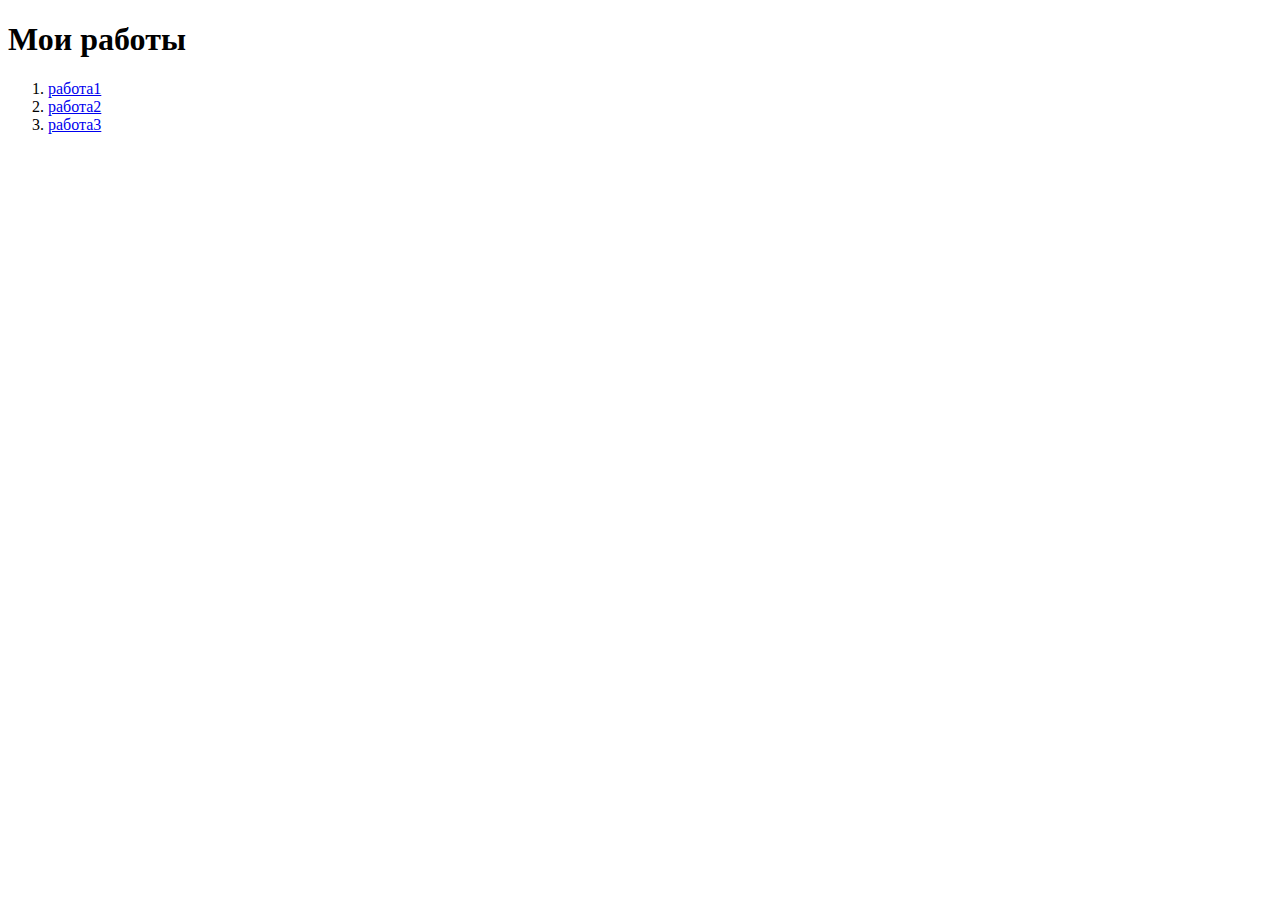
<file: index.html>
<!DOCTYPE html>
<html lang="en">
<head>
    <meta charset="UTF-8">
    <meta name="viewport" content="width=device-width, initial-scale=1.0">
    <meta http-equiv="X-UA-Compatible" content="ie=edge">
    <title>My portfolio</title>
</head>
<body>
    <h1>Мои работы</h1>
    <ol>
        <li><a href="Premium/index.html">работа1</a></li>
        <li><a href="Theyalow/index.html">работа2</a></li>
        <li><a href="Сherry/index.html">работа3</a></li>
    </ol>
</body>
</html>
</file>
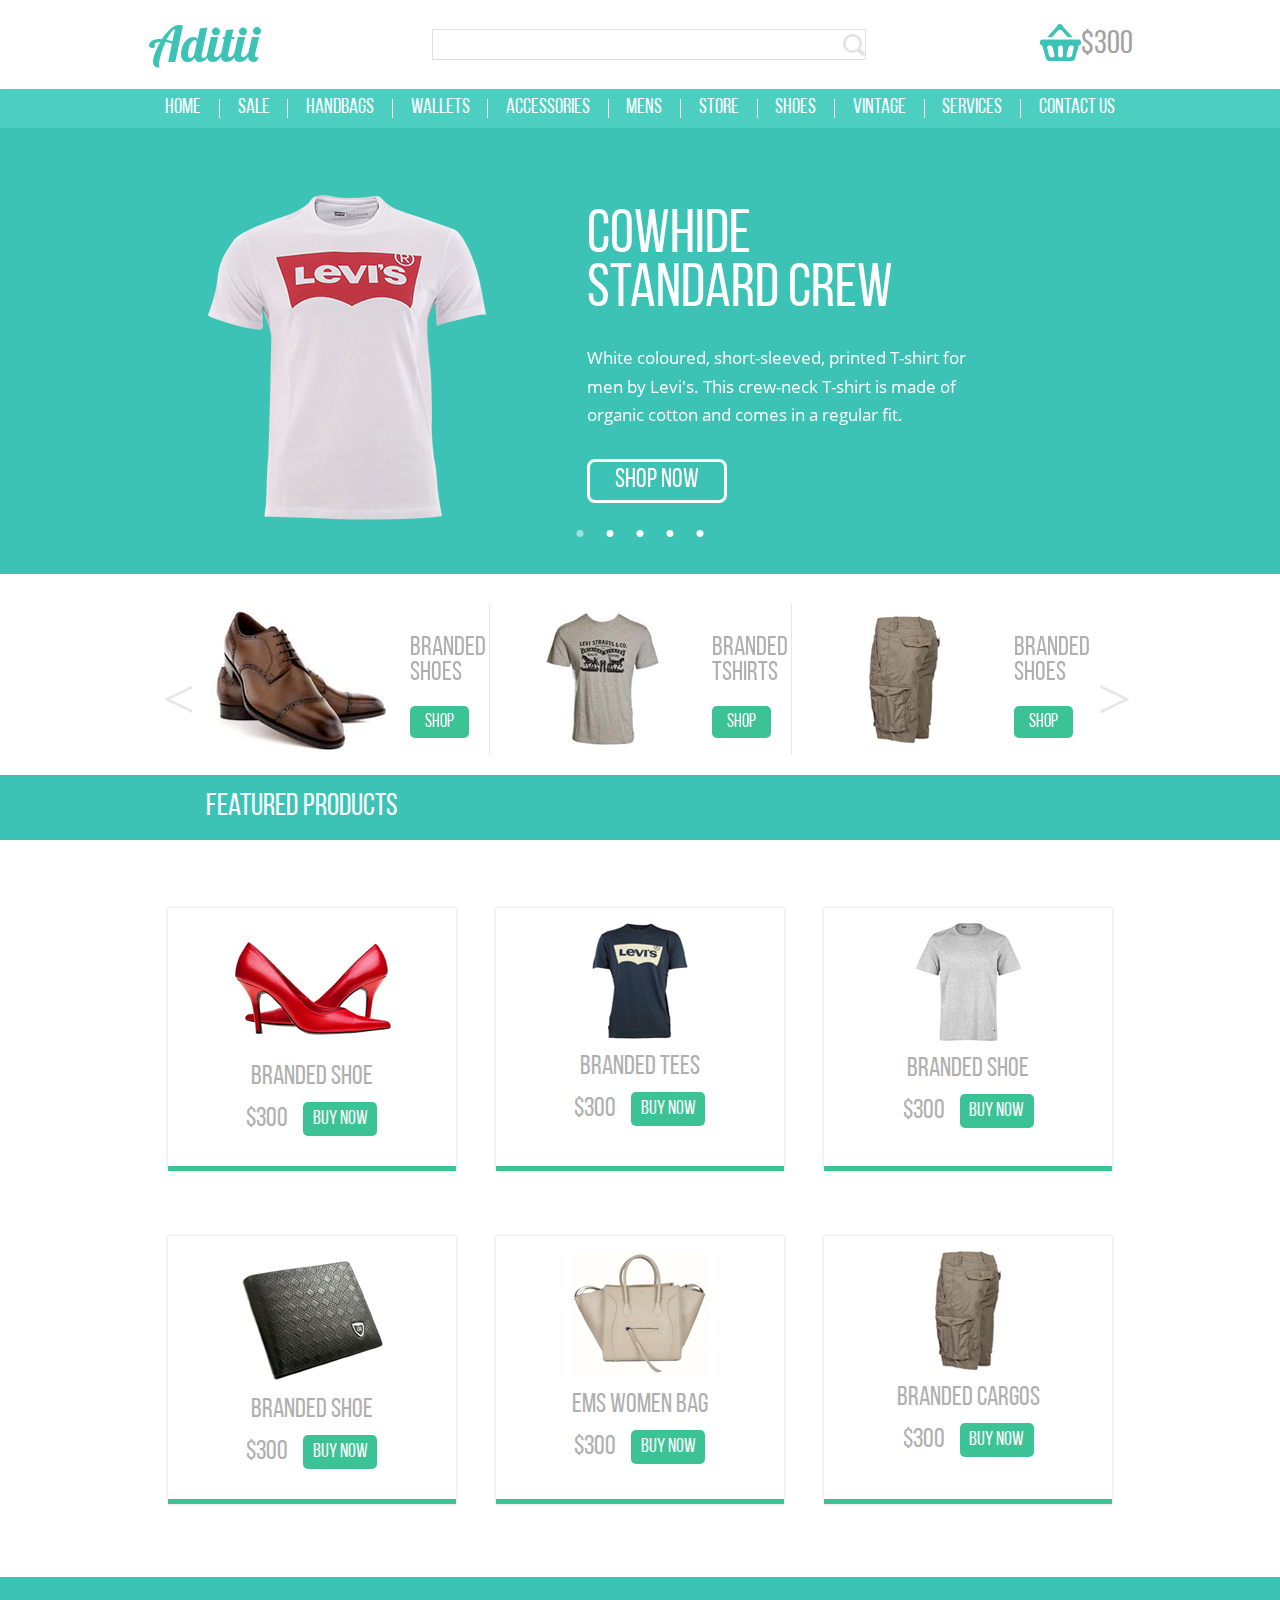
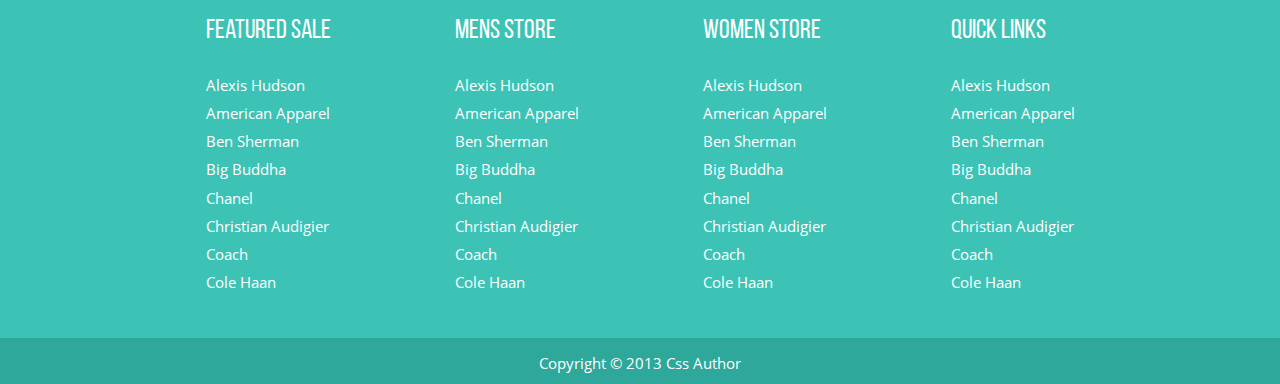
<file: Premium/index.html>
<!DOCTYPE html>
<html lang="en">
<head>
    <meta charset="UTF-8">
    <meta name="viewport" content="width=device-width, initial-scale=1.0">
    <meta http-equiv="X-UA-Compatible" content="ie=edge">
    <title>HW Premium</title>
    <link rel="stylesheet" href="css/slick.css">
    <link rel="stylesheet" href="css/slick-theme.css">
    <link rel="stylesheet" href="css/style.css">
</head>
<body>
    <header class="header-page">
        <div class="container">
            <div class="header-content">

                <div class="logo">
                    <a href="/">
                        Aditii
                    </a>
                </div>

                <div class="form-block">
                    <form>
                        <input type="text">
                        <button>
                            <img src="img/search.png" alt="">
                        </button>
                    </form>
                </div>

                <div class="cart">
                    <div class="cart-img">
                        <img src="img/cart.png" alt="">
                    </div>
                    <div class="cart-price">
                            $300
                    </div>
                </div>

            </div> <!-- header-content -->
        </div>
    </header>
    <div class="container">
        <div class="mob-menu">
            &equiv;
        </div>
    </div>
    <nav class="header-nav">
        <div class="container">
            <ul class="header-menu">
                <!-- li*>a[href=#] -->
                    <li>
                        <a href="#">Home</a>
                    </li>
                    <li>
                        <a href="#">Sale</a>
                    </li>
                    <li>
                        <a href="#">Handbags</a>
                    </li>
                    <li>
                        <a href="#">Wallets</a>
                    </li>
                    <li>
                        <a href="#">Accessories</a>
                    </li>
                    <li>
                        <a href="#">Mens</a>
                    </li>
                    <li>
                        <a href="#">Store</a>
                    </li>
                    <li>
                        <a href="#">Shoes</a>
                    </li>
                    <li>
                        <a href="#">Vintage</a>
                    </li>
                    <li>
                        <a href="#">Services</a>
                    </li>
                    <li>
                        <a href="#">Contact us</a>
                    </li>
            </ul>
        </div>
    </nav>
    <div class="main-slider-wrap">
        <div class="container">
            <div class="main-slider-content">
                <div class="main-slider">
                    <div> <!-- for slider -->
                        <div class="main-slide">
                            <div class="main-slide-img">
                                <img src="img/img1.png" alt="">
                            </div>
                            <div class="main-slide-text">
                                <h1>Cowhide</h1>
                                <h1>Standard Crew</h1>
                                <p>White coloured, short-sleeved, printed T-shirt for men by Levi's. This crew-neck T-shirt is made of organic cotton and comes in a regular fit.</p>
                                <button>Shop now</button>
                            </div>
                        </div>
                    </div> <!-- for slider -->
                    <div> <!-- for slider -->
                        <div class="main-slide">
                            <div class="main-slide-img">
                                <img src="img/img1.png" alt="">
                            </div>
                            <div class="main-slide-text">
                                <h1>Cowhide</h1>
                                <h1>Standard Crew</h1>
                                <p>White coloured, short-sleeved, printed T-shirt for men by Levi's. This crew-neck T-shirt is made of organic cotton and comes in a regular fit.</p>
                                <button>Shop now</button>
                            </div>
                        </div>
                    </div> <!-- for slider -->
                    <div> <!-- for slider -->
                        <div class="main-slide">
                            <div class="main-slide-img">
                                <img src="img/img1.png" alt="">
                            </div>
                            <div class="main-slide-text">
                                <h1>Cowhide</h1>
                                <h1>Standard Crew</h1>
                                <p>White coloured, short-sleeved, printed T-shirt for men by Levi's. This crew-neck T-shirt is made of organic cotton and comes in a regular fit.</p>
                                <button>Shop now</button>
                            </div>
                        </div>
                    </div> <!-- for slider -->
                    <div> <!-- for slider -->
                        <div class="main-slide">
                            <div class="main-slide-img">
                                <img src="img/img1.png" alt="">
                            </div>
                            <div class="main-slide-text">
                                <h1>Cowhide</h1>
                                <h1>Standard Crew</h1>
                                <p>White coloured, short-sleeved, printed T-shirt for men by Levi's. This crew-neck T-shirt is made of organic cotton and comes in a regular fit.</p>
                                <button>Shop now</button>
                            </div>
                        </div>
                    </div> <!-- for slider -->
                    <div> <!-- for slider -->
                        <div class="main-slide">
                            <div class="main-slide-img">
                                <img src="img/img1.png" alt="">
                            </div>
                            <div class="main-slide-text">
                                <h1>Cowhide</h1>
                                <h1>Standard Crew</h1>
                                <p>White coloured, short-sleeved, printed T-shirt for men by Levi's. This crew-neck T-shirt is made of organic cotton and comes in a regular fit.</p>
                                <button>Shop now</button>
                            </div>
                        </div>
                    </div> <!-- for slider -->
                </div> <!-- main-slider -->
            </div>
        </div>
    </div>
    <div class="product-slider-wrap">
        <div class="container">
            <div class="product-slider-content">
                <div class="product-slider">
                    <div> <!-- for slider -->
                        <div class="product-slide-box">
                            <div class="product-slide-box-img">
                                <img src="img/img2.png" alt="">
                            </div>
                            <div class="product-slide-box-text">
                                <p>branded</p>
                                <p>shoes</p>
                                <button>shop</button>
                            </div>
                        </div> <!-- /.product-slide-box -->
                    </div> <!-- for slider -->    
                    <div> <!-- for slider -->        
                        <div class="product-slide-box">
                            <div class="product-slide-box-img">
                                <img src="img/img3.png" alt="">
                            </div>
                            <div class="product-slide-box-text">
                                <p>branded</p>
                                <p>tshirts</p>
                                <button>shop</button>
                            </div>
                        </div> <!-- /.product-slide-box -->
                    </div> <!-- for slider -->
                    <div> <!-- for slider -->
                        <div class="product-slide-box">
                            <div class="product-slide-box-img">
                                <img src="img/img4.png" alt="">
                            </div>
                            <div class="product-slide-box-text">
                                <p>branded</p>
                                <p>shoes</p>
                                <button>shop</button>
                            </div>
                        </div> <!-- /.product-slide-box -->
                    </div> <!-- for slider -->
                    <div> <!-- for slider -->
                        <div class="product-slide-box">
                            <div class="product-slide-box-img">
                                <img src="img/img5.png" alt="">
                            </div>
                            <div class="product-slide-box-text">
                                <p>branded</p>
                                <p>shoe</p>
                                <button>shop</button>
                            </div>
                        </div> <!-- /.product-slide-box -->
                    </div> <!-- for slider -->
                    <div> <!-- for slider -->
                        <div class="product-slide-box">
                            <div class="product-slide-box-img">
                                <img src="img/img6.png" alt="">
                            </div>
                            <div class="product-slide-box-text">
                                <p>branded</p>
                                <p>tees</p>
                                <button>shop</button>
                            </div>
                        </div> <!-- /.product-slide-box -->
                    </div> <!-- for slider -->
                    <div> <!-- for slider -->
                        <div class="product-slide-box">
                            <div class="product-slide-box-img">
                                <img src="img/img7.png" alt="">
                            </div>
                            <div class="product-slide-box-text">
                                <p>branded</p>
                                <p>shoe</p>
                                <button>shop</button>
                            </div>
                        </div> <!-- /.product-slide-box -->
                    </div> <!-- for slider -->
                
                </div> <!-- /.product-slider -->
            </div>
        </div>
    </div>
    <div class="catalog-title">
        <div class="container">
            <h2>featured products</h2>
        </div>
    </div>
    <div class="catalog">
        <div class="container">
            <div class="catalog-content">

                <div class="product-card">
                    <div class="product-card-content">
                        <div class="product-card-img"><img src="img/img5.png" alt=""></div>
                        <div class="product-card-name">branded shoe</div>
                        <div class="product-buy">
                            <div class="product-price">$300</div>
                            <button>buy now</button>
                        </div>
                    </div>
                </div>

                
                <div class="product-card">
                    <div class="product-card-content">
                        <div class="product-card-img"><img src="img/img6.png" alt=""></div>
                        <div class="product-card-name">branded tees</div>
                        <div class="product-buy">
                            <div class="product-price">$300</div>
                            <button>buy now</button>
                        </div>
                    </div>
                </div>

                <div class="product-card">
                    <div class="product-card-content">
                        <div class="product-card-img"><img src="img/img7.png" alt=""></div>
                        <div class="product-card-name">branded shoe</div>
                        <div class="product-buy">
                            <div class="product-price">$300</div>
                            <button>buy now</button>
                        </div>
                    </div>
                </div>

                <div class="product-card">
                    <div class="product-card-content">
                        <div class="product-card-img"><img src="img/img8.png" alt=""></div>
                        <div class="product-card-name">branded shoe</div>
                        <div class="product-buy">
                            <div class="product-price">$300</div>
                            <button>buy now</button>
                        </div>
                    </div>
                </div>

                <div class="product-card">
                    <div class="product-card-content">
                        <div class="product-card-img"><img src="img/img9.png" alt=""></div>
                        <div class="product-card-name">ems women bag</div>
                        <div class="product-buy">
                            <div class="product-price">$300</div>
                            <button>buy now</button>
                        </div>
                    </div>
                </div>

                <div class="product-card">
                    <div class="product-card-content">
                        <div class="product-card-img"><img src="img/img10.png" alt=""></div>
                        <div class="product-card-name">branded cargos</div>
                        <div class="product-buy">
                            <div class="product-price">$300</div>
                            <button>buy now</button>
                        </div>
                    </div>
                </div>



            </div> <!-- /.catalog-content -->
        </div> <!-- /.container -->
    </div> <!-- /.catalog -->
    <footer>
        <div class="footer-main">
            <div class="container">
                <div class="footer-main-content">
                    <div class="footer-list">
                        <div class="footer-list-title">
                            <p>featured sale</p>
                        </div> <!-- /.footer-list-title -->
                        <ul>
                            <li>Alexis Hudson</li>
                            <li>American Apparel</li>
                            <li>Ben Sherman</li>
                            <li>Big Buddha</li>
                            <li>Chanel</li>
                            <li>Christian Audigier</li>
                            <li>Coach</li>
                            <li>Cole Haan</li>
                        </ul>
                    </div> <!-- /.footer-list -->
                    <div class="footer-list">
                        <div class="footer-list-title">
                            <p>mens store</p>
                        </div> <!-- /.footer-list-title -->
                        <ul>
                            <li>Alexis Hudson</li>
                            <li>American Apparel</li>
                            <li>Ben Sherman</li>
                            <li>Big Buddha</li>
                            <li>Chanel</li>
                            <li>Christian Audigier</li>
                            <li>Coach</li>
                            <li>Cole Haan</li>
                        </ul>
                    </div> <!-- /.footer-list -->
                    <div class="footer-list">
                        <div class="footer-list-title">
                            <p>women store</p>
                        </div> <!-- /.footer-list-title -->
                        <ul>
                            <li>Alexis Hudson</li>
                            <li>American Apparel</li>
                            <li>Ben Sherman</li>
                            <li>Big Buddha</li>
                            <li>Chanel</li>
                            <li>Christian Audigier</li>
                            <li>Coach</li>
                            <li>Cole Haan</li>
                        </ul>
                    </div> <!-- /.footer-list -->
                    <div class="footer-list">
                        <div class="footer-list-title">
                            <p>quick links</p>
                        </div> <!-- /.footer-list-title -->
                        <ul>
                            <li>Alexis Hudson</li>
                            <li>American Apparel</li>
                            <li>Ben Sherman</li>
                            <li>Big Buddha</li>
                            <li>Chanel</li>
                            <li>Christian Audigier</li>
                            <li>Coach</li>
                            <li>Cole Haan</li>
                        </ul>
                    </div> <!-- /.footer-list -->
                </div> <!-- /.footer-main-content -->    
            </div> <!-- /.container -->
        </div> <!-- /.footer-main -->
        <div class="footer-bottom">
            <p>Copyright © 2013 Css Author</p>
        </div> <!-- /.footer-bottom -->
        
    </footer>
    <script src="https://ajax.googleapis.com/ajax/libs/jquery/3.4.1/jquery.min.js"></script>
    <script src="js/slick.min.js"></script>
    <script src="js/script.js"></script>
</body>
</html>
</file>
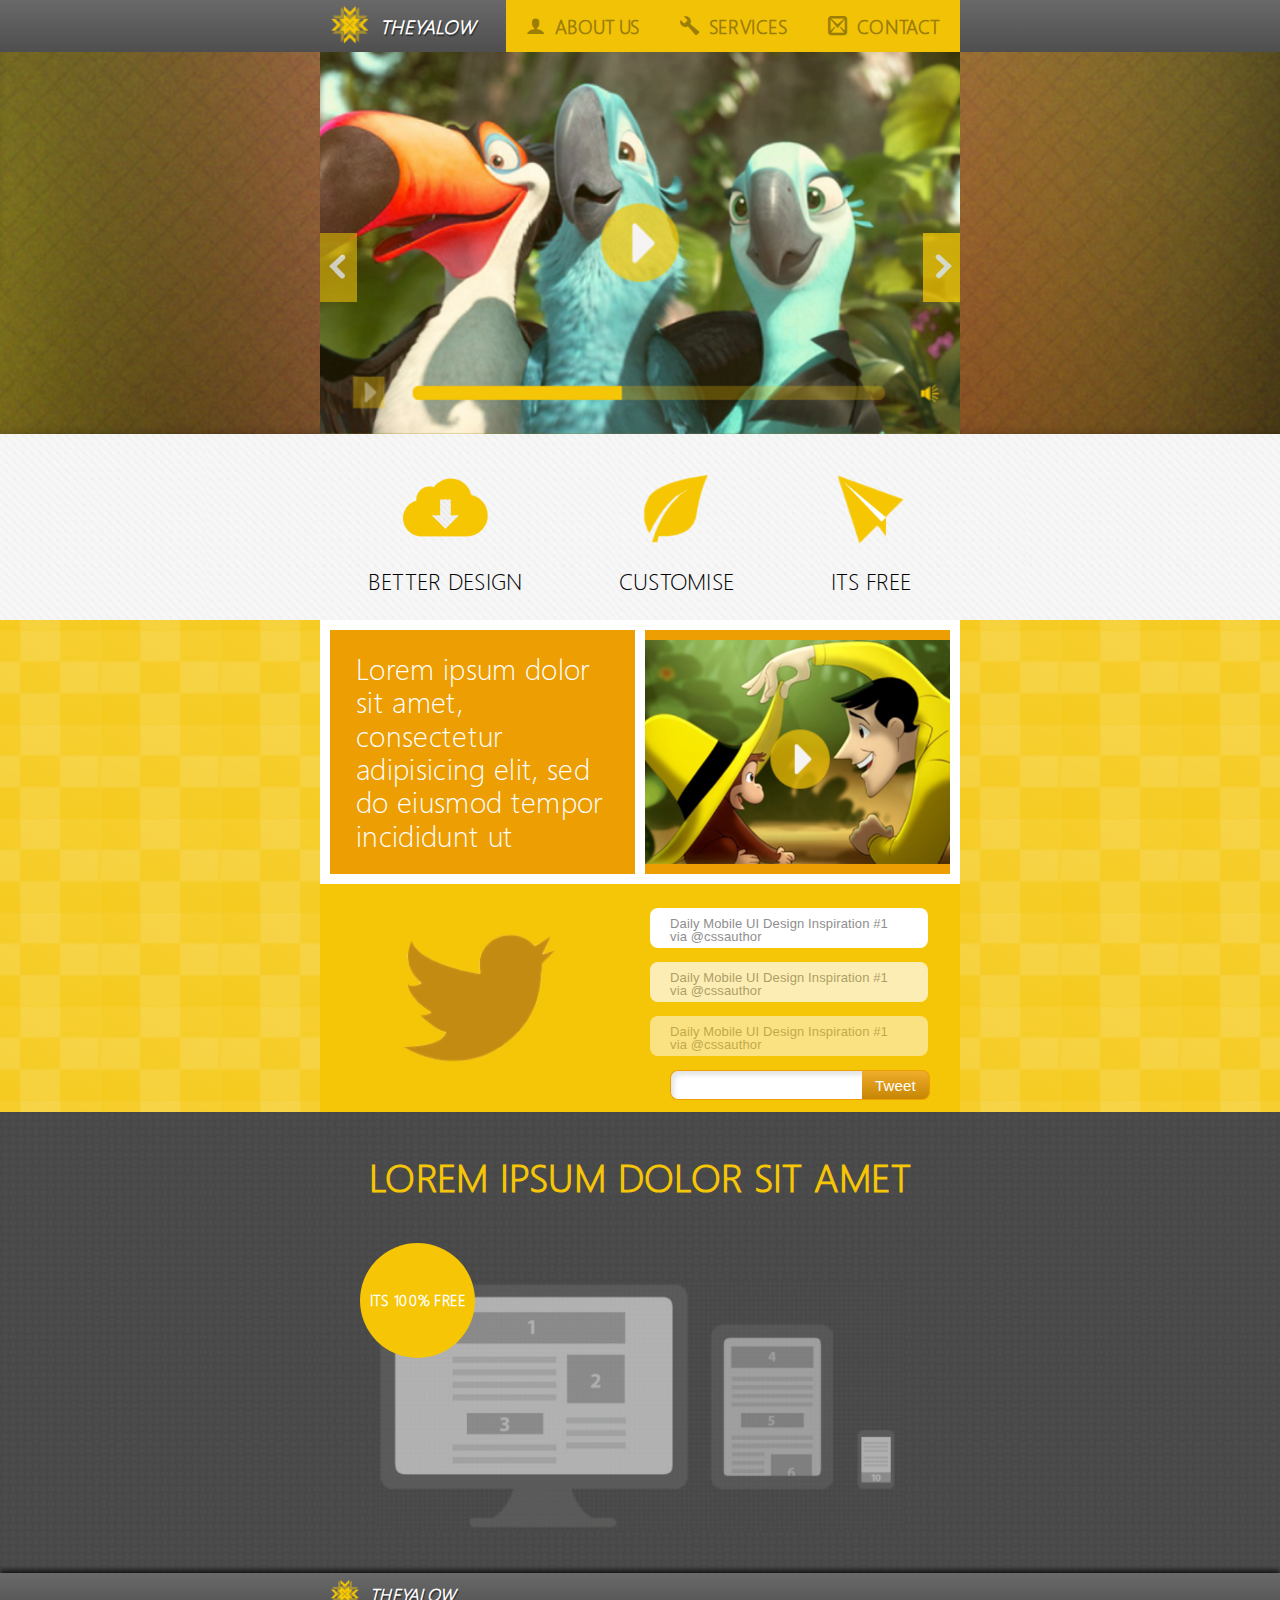
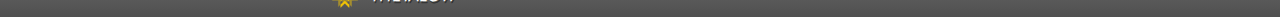
<file: Theyalow/index.html>
<!DOCTYPE html>
<html lang="en">
<head>
    <meta charset="UTF-8">
    <meta name="viewport" content="width=device-width, initial-scale=1.0">
    <meta http-equiv="X-UA-Compatible" content="ie=edge">
    <title>Theyalow</title>
    <link rel="stylesheet" href="css/reset.css">
    <link rel="stylesheet" href="css/slick.css">
    <link rel="stylesheet" href="css/slick-theme.css">
    <link rel="stylesheet" href="css/style-icon.css">
    <link rel="stylesheet" href="css/style.css">
</head>
<body>
    <header>
        <div class="container">
            <div class="logo-nav-box">
                <div class="logo-theyalow">
                    <div class="logo-img">
                        <img class="logo-img1" src="img/logo.png" alt="logo">
                        <img class="logo-img2" src="img/logo.png" alt="logo">
                    </div> <!-- /.logo-img -->
                    <div class="logo-text">
                        theyalow
                    </div> <!-- /.logo-text -->
                </div> <!-- /.logo-theyalow -->
                <nav class="header-nav">
                    <ul class="menu-nav">
                        <li class="icon-user"><span class="navli">about us</span></li>
                        <li class="icon-wrench"><span class="navli">services</span></li>
                        <li class="icon-mail2"><span class="navli">contact</span></li>
                    </ul>
                </nav>
            </div> <!-- /.logo-nav-box -->
        </div> <!-- /.container -->
    </header>
    <main>
        <div class="main-slider-wrap">
            <div class="container">
                <div class="main-slider">
                    <div> <!-- for slider -->
                        <div class="main-slide">
                            <div class="main-slide-img">
                                <img src="img/parrot.png" alt="">
                            </div>
                            <div class="main-slide-text">
                                
                            </div>
                        </div> <!-- main-slide -->
                    </div> <!-- for slider -->
                    <div> <!-- for slider -->
                        <div class="main-slide">
                            <div class="main-slide-img">
                                <img src="img/friends2.png" alt="">
                            </div>
                            <div class="main-slide-text">
                                
                            </div>
                        </div> <!-- main-slide -->
                    </div> <!-- for slider -->
                </div> <!-- /.main-slider -->
            </div> <!-- /.container -->
        </div> <!-- /.main-slider-wrap -->
        <div class="linear">
            <div class="container">
                <div class="linear-box">
                    <div class="linear-block">
                        <div class="linear-img">
                            <img src="img/cloud.png" alt="">
                        </div> <!-- /.linear-img -->
                        <div class="linear-text">
                            better design
                        </div> <!-- /.linear-text -->
                    </div> <!-- /.linear-block -->
                    <div class="linear-block">
                        <div class="linear-img">
                            <img src="img/leaf.png" alt="">
                        </div> <!-- /.linear-img -->
                        <div class="linear-text">
                            customise
                        </div> <!-- /.linear-text -->
                    </div> <!-- /.linear-block -->
                    <div class="linear-block">
                        <div class="linear-img">
                            <img src="img/plane.png" alt="">
                        </div> <!-- /.linear-img -->
                        <div class="linear-text">
                            its free
                        </div> <!-- /.linear-text -->
                    </div> <!-- /.linear-block -->
                </div> <!-- /.linear-box -->
            </div> <!-- /.container -->
        </div> <!-- /.linear -->
        <div class="twitter">
            <div class="container">
                <div class="tw-box">
                    <div class="tw-lorem">
                        Lorem ipsum dolor sit amet, consectetur adipisicing elit, sed do eiusmod tempor incididunt ut
                    </div> <!-- /.tw-lorem -->
                    <div class="tw-video">
                        <img src="img/friends.png" alt="">
                    </div> <!-- /.tw-video -->
                    <div class="tw-twitter">
                        <div class="tw-twitter-img">
                            <img src="img/twitter.png" alt="">
                        </div><!-- /.tw-twitter-img -->
                        <div class="tw-twitter-text">
                            <div class="tw-message1 tw-message">
                                Daily Mobile UI Design Inspiration #1 via @cssauthor
                            </div> <!-- /.tw-message -->
                            <div class="tw-message2 tw-message">
                                Daily Mobile UI Design Inspiration #1 via @cssauthor
                            </div> <!-- /.tw-message -->
                            <div class="tw-message3 tw-message">
                                Daily Mobile UI Design Inspiration #1 via @cssauthor
                            </div> <!-- /.tw-message -->
                            <form class="tw-form" action="">
                                <input class="tw-form-input" type="text"><button class="tw-form-button">Tweet</button>
                            </form>
                        </div> <!-- /.tw-twitter-text -->
                    </div> <!-- /.tw-twitter -->
                </div> <!-- /.tw-box -->
            </div> <!-- /.container -->
        </div> <!-- /.twitter -->
        <div class="monitor">
            <div class="container">
                <div class="monitor-box">
                    <div class="monitor-text">
                        lorem ipsum dolor sit amet
                    </div> <!-- /.monitor-text -->
                    <div class="monitor-img">
                        <div class="round-img">
                            its 100% free
                        </div> <!-- /.round-img -->
                        <img src="img/devices.png" alt="">
                    </div> <!-- /.monitor-img -->
                </div> <!-- /.monitor-box -->
            </div> <!-- /.container -->
        </div> <!-- /.monitor -->
    </main>
    <footer>
        <div class="container">
            <div class="footer-logo-theyalow">
                <div class="footer-logo-img">
                    <img class="footer-logo-img1" src="img/logo.png" alt="logo">
                    <img class="footer-logo-img2" src="img/logo.png" alt="logo">
                </div> <!-- /.footer-logo-img -->
                <div class="footer-logo-text">
                        theyalow
                </div> <!-- /.footer-logo-text -->
            </div> <!-- /.footer-logo-theyalow -->
        </div> <!-- /.container -->
    </footer>
    <script src="https://ajax.googleapis.com/ajax/libs/jquery/3.4.1/jquery.min.js"></script>
    <script src="js/slick.min.js"></script>
    <script src="js/script.js"></script>
</body>
</html>
</file>
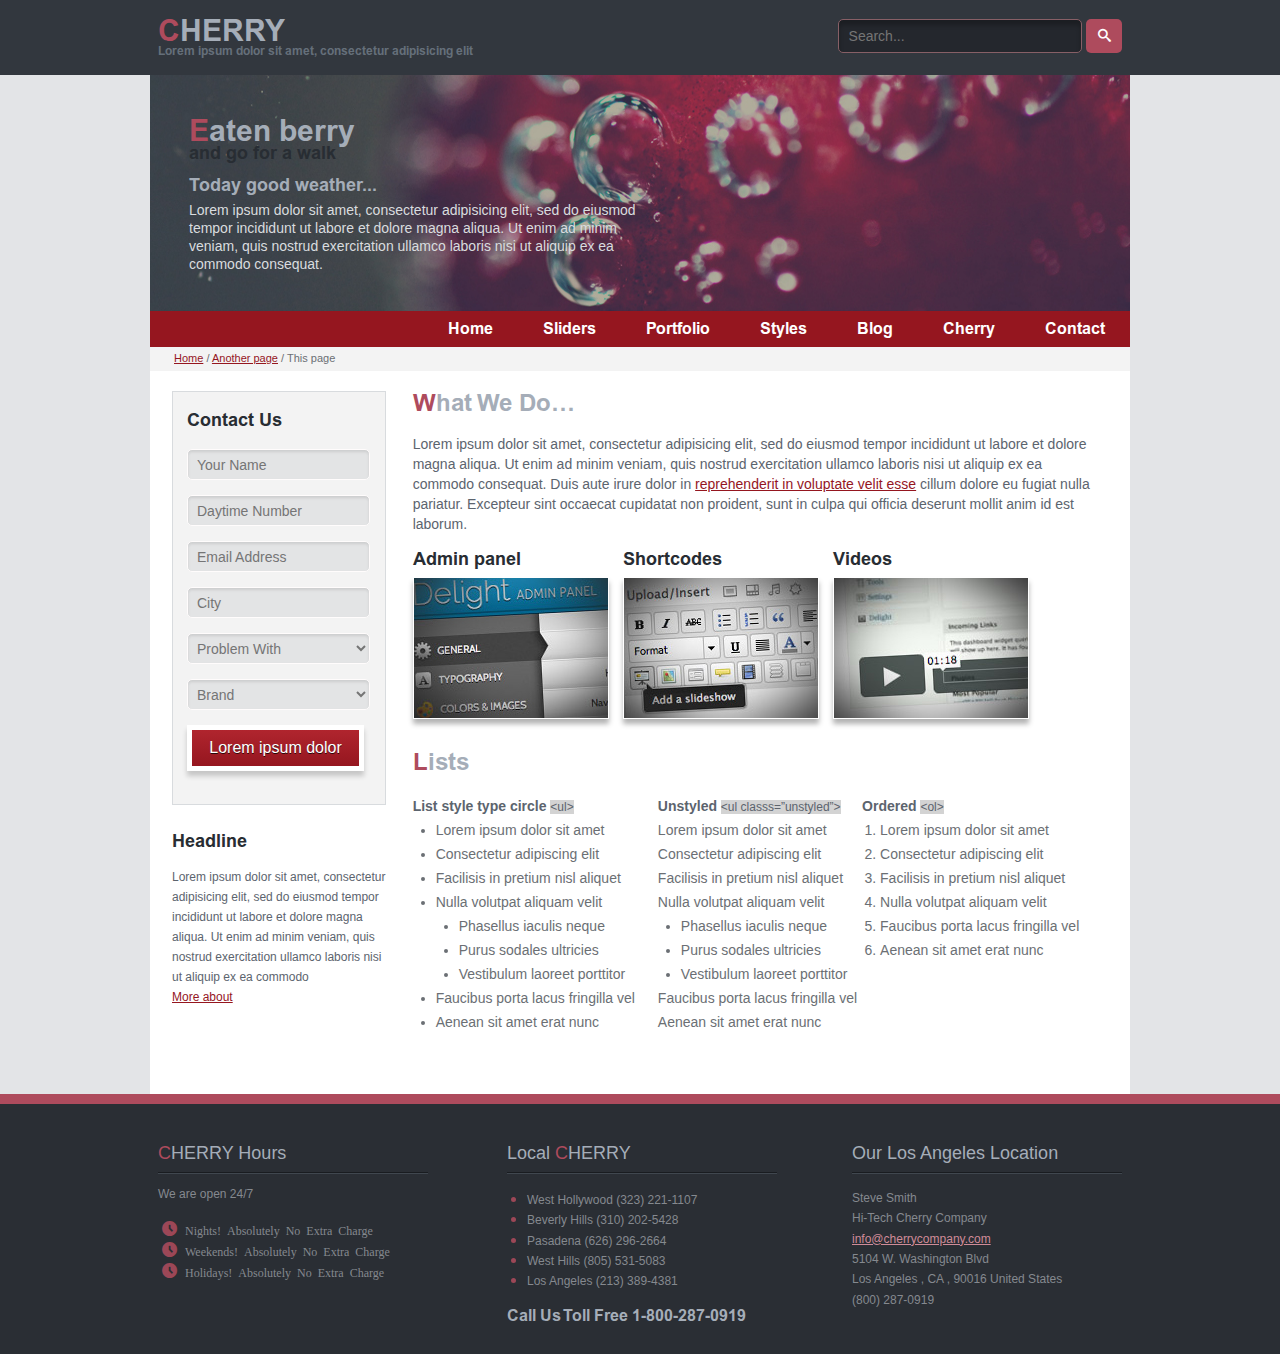
<file: Сherry/index.html>
<!DOCTYPE html>
<html lang="en">
<head>
    <meta charset="UTF-8">
    <meta name="viewport" content="width=device-width, initial-scale=1.0">
    <meta http-equiv="X-UA-Compatible" content="ie=edge">
    <title>CHERRY</title>
    <link rel="stylesheet" href="css/reset.css">
    <link rel="stylesheet" href="css/style-icon.css">
    <link rel="stylesheet" href="css/style.css">
</head>
<body>
    <header class="header-page">
        <div class="head">
            <div class="container head-container">
                <div class="head-text">
                    <a class="cherry-link" href="#">
                    <span class="first-letter-c">C</span><span class="herry">HERRY</span>
                    </a>
                    <br>
                    <span class="cherry-t">Lorem ipsum dolor sit amet, consectetur adipisicing elit</span>
                </div> <!-- /.head-text -->
                <div class="head-search">
                    <form action="">
                        <input class="search-field" type="text" value="" placeholder="Search...">
                        <button class="button-search"><div class="icon-search"></div></button>
                    </form>
                </div> <!-- /.head-search -->
            </div> <!-- /.container -->   
        </div> <!-- /.head -->
        <div class="container">
            <div class="title">
                <span class="first-letter-e">E</span><span class="aten">aten berry</span>
                <p class="walk">and go for a walk</p>
                <p class="today">Today good weather...</p>
                <p class="title-t">Lorem ipsum dolor sit amet, consectetur adipisicing elit, sed do eiusmod 
                    tempor incididunt ut labore et dolore magna aliqua. Ut enim ad minim veniam, 
                    quis nostrud exercitation ullamco laboris nisi ut aliquip ex ea commodo 
                    consequat.</p>
            </div> <!-- /.title -->
        </div> <!-- /.container -->
    </header>
    <div class="container">
        <nav>
            <div class="menu-item">
                <a href="#">Home</a>
            </div>
            <div class="menu-item">
                <a href="#">Sliders</a>
            </div>
            <div class="menu-item">
                <a href="#">Portfolio</a>
            </div>
            <div class="menu-item">
                <a href="#">Styles</a>
            </div>
            <div class="menu-item">
                <a href="#">Blog</a>
            </div>
            <div class="menu-item">
                <a href="#">Cherry</a>
            </div>
            <div class="menu-item">
                <a href="#">Contact</a>
            </div>
        </nav>
        <div class="menu-line">
            <a class="menu1" href="#">Home</a>
            <span class="menu-p">/</span>
            <a class="menu1" href="#">Another page</a>
            <span class="menu-p">/</span>
            <span class="menu2">This page</span>
        </div> <!-- /.menu-line -->
        
        <div class="main-content">
            <div class="sidebar">
                <form action="">
                    <fieldset class="sidebar-form">
                        <p class="contact-us">Contact Us</p>
                        <p>
                        <input type="text" class="form-row" placeholder="Your Name">
                        </p>
                        <p>
                        <input type="text" class="form-row" placeholder="Daytime Number">
                        </p>
                        <p>
                        <input type="email" class="form-row" placeholder="Email Address">
                        </p>
                        <p>
                        <input type="text" class="form-row" placeholder="City">
                        </p>
                        <p>
                        <!-- <input type="text" class="form-row" placeholder="Problem With"> -->
                        <select class="form-row-select">
                            <option value="">Problem With</option>
                            <option value="">item1</option>
                            <option value="">item2</option>
                            <option value="">item3</option>
                        </select>
                        </p>
                        <p>
                        <!-- <input type="text" class="form-row" placeholder="Brand"> -->
                        <select class="form-row-select">
                            <option value="">Brand</option>
                            <option value="">item1</option>
                            <option value="">item2</option>
                            <option value="">item3</option>
                        </select>
                        </p>
                        <p>
                        <input type="button" class="button-lorem" value="Lorem ipsum dolor">
                        </p>
                    </fieldset>
                </form>
                <div class="div-headline">
                    <p class="headline-title">
                        Headline
                    </p>
                    <p class="headline">
                        Lorem ipsum dolor sit amet, consectetur adipisicing elit, sed do eiusmod tempor incididunt ut labore et dolore magna aliqua. Ut enim ad minim veniam, quis nostrud exercitation ullamco laboris nisi ut aliquip ex ea commodo
                    </p>
                    <a class="headline-link" href="#">More about</a>
                </div> <!-- /.headline -->
            </div> <!-- /.sidebar -->
            <main>
                <span class="first-letter-w">W</span><span class="ists">hat We Do…</span>
                <p class="main-text">
                    Lorem ipsum dolor sit amet, consectetur adipisicing elit, sed do eiusmod tempor incididunt ut labore et dolore magna aliqua. Ut enim ad minim veniam, quis nostrud exercitation ullamco laboris nisi ut aliquip ex ea commodo consequat. Duis aute irure dolor in <a class="main-link" href="#">reprehenderit in voluptate velit esse</a> cillum dolore eu fugiat nulla pariatur. Excepteur sint occaecat cupidatat non proident, sunt in culpa qui officia deserunt mollit anim id est laborum.
                </p>
                <div class="photos">
                    <div class="photo">
                        <p class="photo-title">Admin panel</p>
                        <a href="#"><img src="img/img1.jpg" alt=""></a>
                    </div> <!-- /.photo -->
                    <div class="photo">
                        <p class="photo-title">Shortcodes</p>
                        <a href="#"><img src="img/img2.jpg" alt=""></a>
                    </div> <!-- /.photo -->
                    <div class="photo">
                        <p class="photo-title">Videos</p>
                        <a href="#"><img src="img/img3.jpg" alt=""></a>
                    </div> <!-- /.photo -->
                </div> <!-- /.photos -->
                <span class="first-letter-w">L</span><span class="ists">ists</span>
                <div class="lists">
                    <div class="list1">
                        <p class="list-title">List style type circle <span class="grey">&#60;ul&#62;</span></p>
                        <ul>
                            <li>Lorem ipsum dolor sit amet</li>
                            <li>Consectetur adipiscing elit</li>
                            <li>Facilisis in pretium nisl aliquet</li>
                            <li>Nulla volutpat aliquam velit
                                <ul>
                                    <li>Phasellus iaculis neque</li>
                                    <li>Purus sodales ultricies</li>
                                    <li>Vestibulum laoreet porttitor</li>
                                </ul>
                            </li>
                            <li>Faucibus porta lacus fringilla vel</li>
                            <li>Aenean sit amet erat nunc</li>
                        </ul>
                    </div> <!-- /.list -->
                    <div class="list2">
                        <p class="list-title unstyled">Unstyled <span class="grey">&#60;ul classs=”unstyled”&#62;</span></p>
                        <ul>
                            <li>Lorem ipsum dolor sit amet</li>
                            <li>Consectetur adipiscing elit</li>
                            <li>Facilisis in pretium nisl aliquet</li>
                            <li>Nulla volutpat aliquam velit
                                <ul class="list2-in">
                                    <li>Phasellus iaculis neque</li>
                                    <li>Purus sodales ultricies</li>
                                    <li>Vestibulum laoreet porttitor</li>
                                </ul>
                            </li>
                            <li>Faucibus porta lacus fringilla vel</li>
                            <li>Aenean sit amet erat nunc</li>
                        </ul>
                    </div> <!-- /.list -->
                    <div class="list3">
                        <p class="list-title ordered">Ordered <span class="grey">&#60;ol&#62;</span></p>
                        <ol>
                            <li>Lorem ipsum dolor sit amet</li>
                            <li>Consectetur adipiscing elit</li>
                            <li>Facilisis in pretium nisl aliquet</li>
                            <li>Nulla volutpat aliquam velit</li>
                            <li>Faucibus porta lacus fringilla vel</li>
                            <li>Aenean sit amet erat nunc</li>
                        </ol>
                    </div> <!-- /.list -->
                </div> <!-- /.lists -->
            </main>
        </div> <!-- /.main-content -->
    </div> <!-- /.container -->
    <footer>
        <div class="footer-red-line">
        </div> <!-- /.footer-red-line -->
        <div class="footer-main">
            <div class="container">
                <div class="footer-main-content">    
                    <div class="footer-box-content">
                        <span class="footer-box-title-c">C</span><span class="footer-box-title">HERRY Hours</span>
                        <div class="footer-grey-line-top"></div>
                        <div class="footer-grey-line-bottom"></div>
                        <p class="we-are-open">We are open 24/7</p>
                        <ul class="footer-list1">
                            <li class="icon-clock2">Nights! Absolutely No Extra Charge</li>
                            <li class="icon-clock2">Weekends! Absolutely No Extra Charge</li>
                            <li class="icon-clock2">Holidays! Absolutely No Extra Charge</li>
                        </ul>
                    </div> <!-- /.footer-box-content -->
                    <div class="footer-box-content footer-box-content2">
                        <span class="footer-box-title">Local </span><span class="footer-box-title-c">C</span><span class="footer-box-title">HERRY</span>
                        <div class="footer-grey-line-top"></div>
                        <div class="footer-grey-line-bottom"></div>
                        <ul class="footer-list2">
                            <li><span>West Hollywood (323) 221-1107</span></li>
                            <li><span>Beverly Hills (310) 202-5428</span></li>
                            <li><span>Pasadena (626) 296-2664</span></li>
                            <li><span>West Hills (805) 531-5083</span></li>
                            <li><span>Los Angeles (213) 389-4381</span></li>
                        </ul>
                        <div class="call-us">
                            Call Us Toll Free 1-800-287-0919
                        </div> <!-- /.call-us -->                    
                    </div> <!-- /.footer-box-content -->
                    <div class="footer-box-content">
                        <span class="footer-box-title">Our Los Angeles Location</span>
                        <div class="footer-grey-line-top"></div>
                        <div class="footer-grey-line-bottom"></div>
                        <ul class="footer-list3">
                            <li>Steve Smith</li>
                            <li>Hi-Tech Cherry Company</li>
                            <li class="footer-list3-li3">info@cherrycompany.com</li>
                            <li>5104 W. Washington Blvd</li>
                            <li>Los Angeles , CA , 90016 United States</li>
                            <li>(800) 287-0919</li>
                        </ul>
                    </div> <!-- /.footer-box-content -->
                </div><!-- /.footer-main-content -->
            </div> <!-- /.container -->
        </div> <!-- /.footer-main -->
    </footer>
</body>
</html>
</file>
<file: Premium/css/style.css>
/* open-sans-regular - latin */
@font-face {
    font-family: 'Open Sans';
    font-style: normal;
    font-weight: 400;
    src: url('../fonts/open-sans-v17-latin-regular.eot'); /* IE9 Compat Modes */
    src: local('Open Sans Regular'), local('OpenSans-Regular'),
         url('../fonts/open-sans-v17-latin-regular.eot?#iefix') format('embedded-opentype'), /* IE6-IE8 */
         url('../fonts/open-sans-v17-latin-regular.woff2') format('woff2'), /* Super Modern Browsers */
         url('../fonts/open-sans-v17-latin-regular.woff') format('woff'), /* Modern Browsers */
         url('../fonts/open-sans-v17-latin-regular.ttf') format('truetype'), /* Safari, Android, iOS */
         url('../fonts/open-sans-v17-latin-regular.svg#OpenSans') format('svg'); /* Legacy iOS */
  }
/* bebas-neue-regular */
@font-face {
    font-family: 'Bebas Neue';
    font-style: normal;
    font-weight: 400;
    src: local('Bebas Neue Regular'), local('BebasNeueRegular'), 
    url('../fonts/bebasneueregular.woff2') format('woff2'), 
    url('../fonts/bebasneueregular.woff') format('woff'), 
    url('../fonts/bebasneueregular.ttf') format('truetype');
}
/* Lobster 1.4 Regular */
@font-face {
    font-family: 'Lobster';
    font-style: normal;
    font-weight: 400;
    src: url('../fonts/Lobster1_4.ttf') format('truetype');
}
* {
    margin: 0;
    padding: 0;
    box-sizing: border-box;
}
a {
    text-decoration: none;
}
ul {
    list-style: none;
}
.container {
    width: 100%;
    max-width: 1025px;
    padding-left: 20px;
    padding-right: 20px;
    margin: 0 auto;
}
.logo {
font-family: "Lobster";
font-size: 49px;
font-weight: 400;
line-height: 1;
}
.logo a {
    color: #3cc3b5;
}
.header-content {
    display: flex;
    justify-content: space-between;
    align-items: center;
    padding-top: 20px;
    padding-bottom: 20px;
}
.cart {
    display: flex;
    align-items: center;
}
.form-block img {
    display: block;
}
.form-block form {
    display: flex;
    align-items: stretch;
    border: 1px solid #e1e1e1;
    height: 31px;
}
.form-block input {
    border: none;
    width: 410px;
}
.form-block button {
    border: none;
    background: transparent;
}
.cart-price {
    font-family: 'Bebas Neue';
    color: #a1a1a1;
    font-size: 33px;
    line-height: 0.58;
    font-weight: 400;
}
/* nav */
.header-nav {
    box-shadow: 1px 1px 3px rgba(0, 0, 0, 0.08);
    background-color: #4ccfc1;
}
.header-menu {
    display: flex;
    padding: 10px 0;
}
.header-menu li:not(:last-child) {
    border-right: 1px solid #fff;  
}
.header-menu li {
    text-align: center;
    flex-grow: 1;
}
.header-menu a {
    font-family: 'Bebas Neue';
    color: #fff;
    font-size: 21px;
    line-height: 0.9;
    font-weight: 400;
}
.main-slider-wrap {
    background-color: #3dc3b5;
}
.main-slide {
    display: flex;
}
.slick-dots {
    position: initial;
    padding-bottom: 30px;
}
.main-slide-img img {
    max-width: 100%;
    height: auto;
}
.main-slide-text {
    padding-top: 82px;
    width: 40%;
}
.main-slide-text h1 {
    font-family: 'Bebas Neue';
    color: #fff;
    font-size: 61px;
    line-height: 0.89;
    font-weight: 400;
}
.main-slide-text p {
    padding-top: 26px;
    padding-bottom: 30px;
    font-family: 'Open Sans';
    color: #fff;
    font-size: 17px;
    line-height: 1.65;
    font-weight: 400;
}
.main-slide-text button {
    font-family: 'Bebas Neue';
    color: #fff;
    font-size: 27px;
    line-height: 0.7;
    font-weight: 400;
    background: transparent;
    border: 3px solid #ffffff;
    padding: 10px 25px;
    border-radius: 8px;
}
.main-slide-img {
    padding: 67px 101px 0px 60px;
}
/* .product-slide {
    display: flex;
    justify-content: space-around;
    padding-top: 21px;
    padding-bottom: 18px;
} */
.product-slider-content {
    margin: 0 40px;
}
.product-slide-box {
    display: flex;
    border-right: 1px solid #e7e7e7;
    justify-content: center;
}
.product-slide-box-img {
    width: 220px;
    height: 151px;
    text-align: center;
}
.product-slide-box-img img {
    width: 100%;
    height: 100%;
    object-fit: scale-down;
    object-position: center;
}
.product-slide-box-text {
    padding-top: 32px;
}
.product-slide-box-text p {
    font-family: 'Bebas Neue';
    color: #afafaf;
    font-size: 27px;
    line-height: 0.93;
    font-weight: 400;
}
.product-slide-box-text button {
    margin-top: 20px;
    background-color: #3cc395;
    border: none;
    border-radius: 5px;
    width: 59px;
    height: 32px;
    font-family: 'Bebas Neue';
    color: #fff;
    font-size: 19px;
    line-height: 1;
    font-weight: 400;
}
.catalog-title {
    background-color: #3dc3b5;
    margin-bottom: 48px;
    margin-top: 20px;
}
.catalog-title h2 {
    font-family: 'Bebas Neue';
    color: #fff;
    font-size: 31px;
    line-height: 0.81;
    font-weight: 400;
    padding: 20px 0px 20px 58px;
}
.catalog {
    margin-bottom: 28px;
}
.product-card {
    width: 33.3333%;
    padding: 20px 20px 0px 20px;
    margin-bottom: 45px;
}
.catalog-content {
    display: flex;
    flex-wrap: wrap;
    /* align-items: stretch; */
}
.product-card-content {
    display: flex;
    flex-direction: column;
    align-items: center;
    box-shadow: 0 0 3px rgba(0, 0, 0, 0.16);
    border-bottom: 5px solid #3cc395;
    height: 100%;
    padding-top: 15px;
}
.product-card-name {
    font-family: 'Bebas Neue';
    color: #afafaf;
    font-size: 27px;
    line-height: 0.93;
    font-weight: 400;
    padding: 12px 0px;
}
.product-buy {
    display: flex;
    align-items: center;
    margin-bottom: 30px;
}
.product-price {
    font-family: 'Bebas Neue';
    color: #afafaf;
    font-size: 27px;
    line-height: 0.93;
    font-weight: 400;
    /* padding-right: 15px; */
}
.product-buy button {
    background-color: #3cc395;
    border: none;
    border-radius: 5px;
    width: 74px;
    height: 34px;
    font-family: 'Bebas Neue';
    color: #fff;
    font-size: 20px;
    line-height: 1.01;
    font-weight: 400;
    margin-left: 15px;
}
/* footer */
.footer-main {
    background-color: #3dc3b5;
}
.footer-main-content {
    display: flex;
    justify-content: space-between;
    padding: 42px 58px;
}
.footer-list-title {
    font-family: 'Bebas Neue';
    color: #fff;
    font-size: 27px;
    line-height: 0.93;
    font-weight: 400;
    padding-bottom: 27px;
}
.footer-list ul {
    font-family: 'Open Sans';
    color: #fff;
    font-size: 15px;
    line-height: 1.87;
    font-weight: 400;
}
.footer-bottom {
    background-color: #2da89b;
    height: 46px;
    text-align: center;
    padding: 15px 0px;
    font-family: 'Open Sans';
    color: #fff;
    font-size: 15px;
    font-weight: 400;
}
/* slick */
.slick-dots li button:before
{
    font-size: 30px;
    color: #ffffff;
    opacity: .99;
}
.slick-dots li.slick-active button:before
{
    color: #ffffff;
    opacity: 0.51;
}
.slick-next:before
{
    content: '>';
}
.slick-prev:before
{
    content: '<';
}
.slick-prev:before,
.slick-next:before
{
    font-size: 60px;
    color: #e0e0e0;
}
.mob-menu {
    font-size: 30px;
    font-weight: 900;
    color: #ffffff;
    display: none;
    width: 20px;
    cursor: pointer;
    border: 3px solid #3dc3b5;
    background-color: #3dc3b5;
    border-radius: 5px;
    line-height: 0.7;
    padding: 5px;
    width: 35px;
    text-align: center;
    margin-bottom: 10px;
}

@media (max-width: 991.98px) {
    .header-nav {
        position: fixed;
        /* фиксируется и убирается из потока */
        left: 0;
        top: 0;
        z-index: 1000;
        width: 320px;
        height: 100vh;
        overflow-y: auto;
        transition: 0.5s;
        transform: translate3d(-100%,0,0);
    }
    .mob-menu {
        display: block;
    }
    .header-content {
        flex-wrap: wrap;
    }
    .logo {
        flex-basis: 100%;
        /* width: 100%; */
        text-align: center;
        order: 1;
    }
    .form-block {
        order: 3;
    }
    .cart {
        order: 2;
    }
    .header-menu {
        flex-direction: column;
    }
    .header-menu li:not(:last-child) {
        border: none;
    }
    .product-card {
        width: 50%;

        flex-basis: 50%;
        max-width: 50%;
    }
 }

@media (max-width: 575.98px) {
    .product-card {
        width: 100%;
    }
}
.nav-visible {
    transform: translate3d(0,0,0);
    transition: 0.5s;
}
</file>
<file: Theyalow/css/style-icon.css>
@font-face {
  font-family: 'icomoon';
  src:
    url('../fonts/icomoon.ttf') format('truetype'),
    url('../fonts/icomoon.woff') format('woff'),
    url('../fonts/icomoon.svg') format('svg');
  font-weight: normal;
  font-style: normal;
  font-display: block;
}

[class^="icon-"], [class*=" icon-"] {
  /* use !important to prevent issues with browser extensions that change fonts */
  font-family: 'icomoon' !important;
  speak: none;
  font-style: normal;
  font-weight: normal;
  font-variant: normal;
  text-transform: none;
  line-height: 1;

  /* Better Font Rendering =========== */
  -webkit-font-smoothing: antialiased;
  -moz-osx-font-smoothing: grayscale;
}

.icon-user:before {
  content: "\e971";
}
.icon-wrench:before {
  content: "\e991";
}
.icon-mail2:before {
  content: "\ea84";
}
</file>
<file: Theyalow/css/style.css>
/* fonts */
@font-face {
    font-family: 'Segoe WP Light';
    font-style: normal;
    font-weight: normal;
    src: url('../fonts/SegoeWPLight.ttf') format('truetype');
}
/* global */
* {
    box-sizing: border-box;
}
body {
    font-family: 'Segoe WP Light';
}
.container {
    max-width: 640px;
    width: 100%;
    margin: 0 auto;
    /* padding: 0 9px; */
}


/* header */
header {
    background-color: #585858;
    background-image: linear-gradient(to top, rgba(0, 0, 0, 0.1) 0%, rgba(255, 255, 255, 0.1) 100%);
}
.logo-nav-box {
    display: flex;
}
.logo-theyalow {
    width: 29%;
    display: flex;
    align-items: center;
    background-color: #585858;
    background-image: linear-gradient(to top, rgba(0, 0, 0, 0.1) 0%, rgba(255, 255, 255, 0.1) 100%);
}
.logo-img {
    position: relative;
}
.logo-img1 {
    max-width: 40px;
    width: 100%;
    /* height: 40px; */
    margin: 0 10px;
    transform: rotate(45deg);
    opacity: 0.5;
}
.logo-img2 {
    max-width: 40px;
    width: 100%;
    position: absolute;
    left: 10px;
    top: 0;
}
.logo-text {
    color: #fff;
    font-size: 19px;
    font-weight: 600;
    text-shadow: 1px 2px 0 rgba(0, 0, 0, 0.42);
    text-transform: uppercase;
    font-style: italic;
    letter-spacing: 0.41px;
}
.header-nav {
    background-color: #f1c206;
    width: 71%;
}
.menu-nav {
    padding-left: 0;
    list-style: none;
    display: flex;
    justify-content: space-around;
}
.navli{
    color: #9b7d08;
    font-family: 'Segoe WP Light';
    font-size: 19px;
    text-transform: uppercase;
    letter-spacing: 0.19px;
    font-weight: 600;
    margin-left: 10px;
}
.icon-user, .icon-wrench, .icon-mail2 {
    font-size: 19px;
    color: #9b7d08;
}
/* main */
.main-slider-wrap {
    background-image: url(../img/back0.png);
    background-position: center;
    background-size: cover;
}
.main-slide-img {
    text-align: center;
}
.main-slide-img img{
    width: 100%;
}
.slick-prev {
    left: 0;
    z-index: 100;
}
.slick-next {
    right: 17px;
    z-index: 100;
}
.slick-prev:before
{
    content: url(../img/left.png);
}
.slick-next:before
{
    content: url(../img/right.png);
}
.linear {
    background-image: url(../img/back3.png);
}
.linear-box {
    display: flex;
    justify-content: space-around;
    padding-top: 40px;
    padding-bottom: 28px;
}
.linear-img {
    height: 70px;
}
.linear-img img {
    width: 100%;
    height: 100%;
    object-fit: scale-down;
    object-position: center;
}
.linear-text {
    text-align: center;
    text-transform: uppercase;
    color: #000000;
    font-size: 23px;
    letter-spacing: 0.23px;
    margin-top: 25px;
}
.twitter {
    background-image: url(../img/back4.png);
    background-position: center;
    background-size: auto;
}
.tw-box {
    display: flex;
    flex-wrap: wrap;
}
.tw-lorem {
    width: 50%;
    background-color: #ec9e03;
    font-size: 29px;
    color: #ffffff;
    line-height: 1.15;
    letter-spacing: 0.33px;
    border: 10px solid #fff;
    border-right-width: 5px;
    padding: 22px 26px;
    /* overflow-wrap: break-word; */
}
.tw-video {
    width: 50%;
    border: 10px solid #fff;
    border-left-width: 5px;
    background-color: #ec9e03;
    display: flex;
    flex-direction: column;
    justify-content: center;
}
.tw-video img {
    width: 100%;
    /* height: 200px; */
    /* object-fit: scale-down; */
    /* object-position: right bottom; */
}
.tw-twitter {
    width: 100%;
    background-color: #f5c507;
    display: flex;
}
.tw-twitter-img {
    width: 50%;
    display: flex;
    flex-direction: column;
    justify-content: center;
    align-items: center;
}
.tw-twitter-img img {
    width: 70%;
}
.tw-twitter-text {
    width: 50%;
    /* text-align: center; */
}
.tw-message {
    width: 87%;
    border-radius: 8px;
    background-color: #ffffff;
    color: #8f8e8e;
    font-family: Arial, Helvetica, sans-serif;
    font-size: 13px;
    letter-spacing: 0.13px;
    padding: 9px 40px 5px 20px;
    margin-bottom: 14px;
    margin-left: 10px;
}
.tw-message1 {
    margin-top: 24px;
}
.tw-message2 {
    opacity: 0.7;
}
.tw-message3 {
    opacity: 0.5;
}
.tw-form {
    text-align: center;
    margin-bottom: 12px;
}
.tw-form-input {
    width: 60%;
    height: 30px;
    border: 1px solid #ec9e03;
    box-shadow: inset 3px 4px 5px rgba(0, 0, 0, 0.11);
    background-color: #ffffff;
    border-top-left-radius: 8px;
    border-bottom-left-radius: 8px;
    border-right: none;
    font-family: Arial, Helvetica, sans-serif;
    font-size: 15px;
    letter-spacing: 0.15px;
}
.tw-form-button {
    border: none;
    height: 30px;
    border: 1px solid #ec9e03;
    border-left: none;
    border-top-right-radius: 8px;
    border-bottom-right-radius: 8px;
    background-image: linear-gradient(to top, rgba(0, 0, 0, 0.16) 0%, rgba(255, 255, 255, 0.16) 100%);
    background-color: #ec9e03;
    font-family: Arial, Helvetica, sans-serif;
    font-size: 15px;
    letter-spacing: 0.15px;
    color: #fff;
    padding: 0px 13px;
    cursor: pointer;
}
.monitor {
    background-image: url(../img/back2.png);
    background-position: center;
    background-size: auto;
}
.monitor-box {
    /* position: relative; */
}
.monitor-text {
    color: #f5c506;
    font-size: 39px;
    text-transform: uppercase;
    letter-spacing: 0.39px;
    font-weight: 600;
    text-align: center;
    padding: 45px 25px;
}
.monitor-img {
    padding: 40px 57px;
    position: relative;
}
.monitor-img img {
    width: 100%;
}
.round-img {
    width: 115px;
    height: 115px;
    position: absolute;
    z-index: 200;
    left: 40px;
    top: 2px;
    /* background-image: url(../img/round.png); */
    background-color: #f5c506;
    border-radius: 50%;
    color: #ffffff;
    font-size: 15px;
    text-transform: uppercase;
    letter-spacing: 0.51px;
    font-weight: 600;
    padding: 50px 0px;
    text-align: center;
    animation-name: round1;
    animation-duration: 3s;
    animation-iteration-count: infinite;
}
/* footer */
footer {
    padding: 6px 0px;
    box-shadow: 0 -3px 5px rgba(0, 0, 0, 0.75);
    background-color: #585858;
    background-image: linear-gradient(to top, rgba(0, 0, 0, 0.1) 0%, rgba(255, 255, 255, 0.1) 100%);
}
.footer-logo-theyalow {
    /* width: 29%; */
    display: flex;
    align-items: center;
}
.footer-logo-img {
    position: relative;
}
.footer-logo-img1 {
    max-width: 30px;
    width: 100%;
    margin: 0 10px;
    transform: rotate(45deg);
    opacity: 0.5;
}
.footer-logo-img2 {
    max-width: 30px;
    width: 100%;
    position: absolute;
    left: 10px;
    top: 0;
}
.footer-logo-text {
    color: #fff;
    font-size: 17px;
    font-weight: 600;
    text-shadow: 1px 2px 0 rgba(0, 0, 0, 0.42);
    text-transform: uppercase;
    font-style: italic;
    letter-spacing: 0.29px;
}
@keyframes round1 {
    0% {
        transform: scale(1, 1);
    }
    50% {
        transform: scale(1.2, 1.2);
    }
    100% {
        transform: scale(1, 1);
    }
}
</file>
<file: Сherry/css/style-icon.css>
@font-face {
  font-family: 'icomoon';
  src:
    url('../fonts/icomoon.ttf?29lqes') format('truetype'),
    url('../fonts/icomoon.woff?29lqes') format('woff'),
    url('../fonts/icomoon.svg?29lqes#icomoon') format('svg');
  font-weight: normal;
  font-style: normal;
  font-display: block;
}

[class^="icon-"], [class*=" icon-"] {
  /* use !important to prevent issues with browser extensions that change fonts */
  font-family: 'icomoon' !important;
  speak: none;
  font-style: normal;
  font-weight: normal;
  font-variant: normal;
  text-transform: none;
  line-height: 1;

  /* Better Font Rendering =========== */
  -webkit-font-smoothing: antialiased;
  -moz-osx-font-smoothing: grayscale;
}

.icon-clock2:before {
  content: "\e94f";
  color: #9c4757;
  font-size: 15px;
  line-height: 1.4;
  margin-right: 8px;
}
.icon-search:before {
  content: "\e986";
  color: white;
  font-size: 13px;
}
</file>
<file: Сherry/css/style.css>
@font-face {
    font-family: 'Arial MT Bold';
    font-style: normal;
    font-weight: normal;
    src: local('Arial MT Bold'), url('../fonts/ARIALBOLDMT.woff') format('woff');
    }
    @font-face {
        font-family: 'ArialMT Regular';
        font-style: normal;
        font-weight: normal;
        src: local('ArialMT Regular'), url('../fonts/arialmt.woff') format('woff');
        }
/* global */
* {
    box-sizing: border-box;
}
a {
    text-decoration: none;
}
body {
    background-color: #e3e4e7;
    font-family: 'ArialMT Regular', sans-serif;
}
.container {
    width: 980px;
    margin: 0 auto;
}

/* header */
.head {
    background-color: #32373e;
}
.head-container {
    display: flex;
    justify-content: space-between;
    padding: 19px 8px 15px 8px;
}
.first-letter-c {
    font-family: 'Arial MT Bold';
    color: #ae4b5d;
    font-size: 30px;
    line-height: 0.8;
}
.herry {
    font-family: 'Arial MT Bold';
    color: #a5adb8;
    font-size: 30px;
    line-height: 0.8;
}
.first-letter-c:hover {
    color: #a5adb8;
}
.herry:hover {
    color: #ae4b5d;
}
.first-letter-e {
    font-family: 'Arial MT Bold';
    color: #ae4b5d;
    font-size: 30px;
    line-height: 0.8;
}
.aten {
    font-family: 'Arial MT Bold';
    color: #a5adb8;
    font-size: 30px;
    line-height: 0.8;
}
.cherry-t {
    font-family: 'Arial MT Bold';
    color: #656f7a;
    font-size: 12px;
    line-height: 1.17;
    vertical-align: top;
}
.search-field {
    width: 244px;
    height: 34px;
    color: #5b636e;
    font-size: 14px;
    line-height: 1;
    padding-left: 10px;
    border: 1px solid #875f66;
    background-color: #24272d;
    box-shadow: inset 0 5px 5px rgba(0, 0, 0, 0.25);
    border-radius: 5px;
}
.button-search {
    width: 36px;
    height: 34px;
    background-color: #ae4b5d;
    border-radius: 5px;
    border: none;
    vertical-align: bottom;
}
.title {
    background-image: url(../img/bg.jpg);
    background-repeat: no-repeat;
    background-size: cover;
    background-position: center;
    padding: 44px 0px 38px 39px;
}
.walk {
    margin: 2px 0px 18px;
    font-family: 'Arial MT Bold';
    color: #282d33;
    font-size: 18px;
    line-height: 0.78;
}
.today {
    margin-bottom: 9px;
    font-family: 'Arial MT Bold';
    color: #a5adb8;
    font-size: 18px;
    line-height: 0.78;
}
.title-t {
    color: #d9dcdf;
    font-size: 14px;
    line-height: 1.29;
    width: 50%;
}
/* nav */
nav {
    display: flex;
    justify-content: flex-end;
    align-items: center;
    background-color: #95161f;
    height: 36px;
}
.menu-item a {
    padding: 0px 25px;
    font-family: 'Arial MT Bold';
    color: #ffffff;
    font-size: 16px;
    line-height: 0.88;
}
.menu-line {
    background-color: #f3f3f3;
    font-size: 11px;
    line-height: 2.18;
    padding-left: 24px; 
}
.menu1 {
    color: #95161f;
    text-decoration: underline;
}
.menu-p {
    color: #6b6f74;
}
.menu2 {
    color: #6b6f74;
}
/* main-content */
.main-content {
    display: flex;
    justify-content: flex-start;
    padding: 20px 0px 0px 22px;
    background-color: #ffffff;
}
/* sidebar */
.sidebar {
    width: 22.3%;
}
.div-headline {
    padding-top: 27px;
}
.headline-title {
    color: #282d33;
    font-family: 'Arial MT Bold';
    font-size: 18px;
    line-height: 1.11;
    margin-bottom: 15px;
}
.headline {
    color: #5c646e;
    font-size: 12px;
    line-height: 1.67;
}
.headline-link {
    color: #95161f;
    text-decoration: underline;
    font-size: 12px;
    line-height: 1.67;
}
.sidebar-form {
    border: 1px solid #d8dbde;
    background-color: #f3f3f3;
    padding: 19px 15px 33px 14px;
}
.contact-us {
    color: #282d33;
    font-family: 'Arial MT Bold';
    font-size: 18px;
    margin-bottom: 20px;
}
.form-row {
    box-shadow: inset 0 2px 3px rgba(0, 0, 0, 0.1);
    border: 1px solid #fffcfc;
    border-radius: 5px;
    background-color: #e3e4e5;
    width: 100%;
    height: 31px;
    color: #757575;
    font-size: 14px;
    line-height: 1.29;
    padding-left: 9px;
    margin-bottom: 15px;
}
.form-row-select {
    box-shadow: inset 0 2px 3px rgba(0, 0, 0, 0.1);
    border: 1px solid #fffcfc;
    border-radius: 5px;
    background-color: #e3e4e5;
    width: 100%;
    height: 31px;
    color: #757575;
    font-size: 14px;
    line-height: 1.29;
    padding-left: 5px;
    margin-bottom: 15px;
}
.button-lorem {
    width: 177px;
    height: 46px;
    box-shadow: 0 5px 5px rgba(0, 0, 0, 0.19);
    border: 5px solid #ffffff;
    background-color: #95161f;
    background-image: linear-gradient(to top, #95161f 0%, #b0252e 100%);
    font-size: 16px;
    line-height: 1.13;
    color: #ffffff;
    text-shadow: 0 1px 0 rgba(0, 0, 0, 0.75);
}

/* main */
main {
    width: 77.7%;
    padding: 2px 24px 59px 27px;
}
.first-letter-w {
    color: #ae4b5d;
    font-family: 'Arial MT Bold';
    font-size: 24px;
    line-height: 0.8;
}
.ists {
    color: #a5adb8;
    font-family: 'Arial MT Bold';
    font-size: 24px;
    line-height: 0.8;
}
.main-text {
    color: #5c646e;
    font-size: 14px;
    line-height: 1.43;
    margin-top: 20px;
}
.main-link {
    color: #95161f;
    text-decoration: underline;
}
.photos {
    display: flex;
    justify-content: flex-start;
    padding: 18px 0px 30px 0px;
}
.photo {
    margin-right: 14px;
}
.photo-title {
    color: #282d33;
    font-size: 18px;
    font-family: 'Arial MT Bold';
    line-height: 0.78;
    margin-bottom: 11px;
}
.photo img {
    box-shadow: 0 5px 5px rgba(0, 0, 0, 0.3);
    border: 1px solid #ffffff;
}
.lists {
    display: flex;
    justify-content: flex-start;
}
.list-title {
    color: #5c646e;
    font-size: 14px;
    font-weight: 600;
    line-height: 1.71;
    margin-top: 22px;
}
.lists ul, ol {
    margin: 0;
    padding: 0px 0px 0px 23px;
    color: #6b6f74;
    font-size: 14px;
    line-height: 1.71;
}
.list1 ul {
    list-style: disc;
}
.list2 ul {
    list-style: none;
}
.list2-in li {
    list-style: disc;
}
.grey {
    background-color: lightgrey;
    font-size: 12px;
    font-weight: 400;
    line-height: 2;
}
.unstyled {
    padding-left: 23px;
}
.ordered {
    padding-left: 5px;
}
/* footer */
.footer-red-line {
    background-color: #ae4b5d;
    height: 10px;
}
.footer-grey-line-top {
    background-color: #191c20;
    height: 1px;
    margin-top: 10px;
}
.footer-grey-line-bottom {
    background-color: #40474f;
    height: 1px;
    margin-bottom: 14px;
}
.footer-main {
    background-color:#2a2e34;
}
.footer-main-content {
    padding: 40px 8px 30px 8px;
    display: flex;
    justify-content: flex-start;
}
.footer-box-content {
    width: 33.3%;
}
.footer-box-title {
    font-size: 18px;
    color: #a5adb8;
}
.footer-box-title-c {
    font-size: 18px;
    color: #ae4b5d;
}
.footer-box-content2 {
    margin: 0px 75px 0px 79px;
}
.we-are-open {
    color: #85898f;
    font-size: 12px;
}
.footer-list1 {
    color: #85898f;
    font-size: 12px;
    padding-left: 4px;
    margin-top: 18px;
    line-height: 1.7;
    list-style: none; 
}
.footer-list2 {
    padding-left: 20px;
}
.footer-list2 li {
    color: #9c4757;
}
.footer-list2 span {
    color: #85898f;
    font-size: 12px;
    line-height: 1.7;
    margin: 0;
}
.footer-list3 {
    color: #85898f;
    font-size: 12px;
    padding-left: 0px;
    line-height: 1.7;
    margin: 0;
    list-style: none;
}
.footer-list3-li3 {
    color: #d08b98;
    text-decoration: underline;
}
.call-us {
    color: #a5adb8;
    font-family: 'Arial MT Bold';
}
</file>
